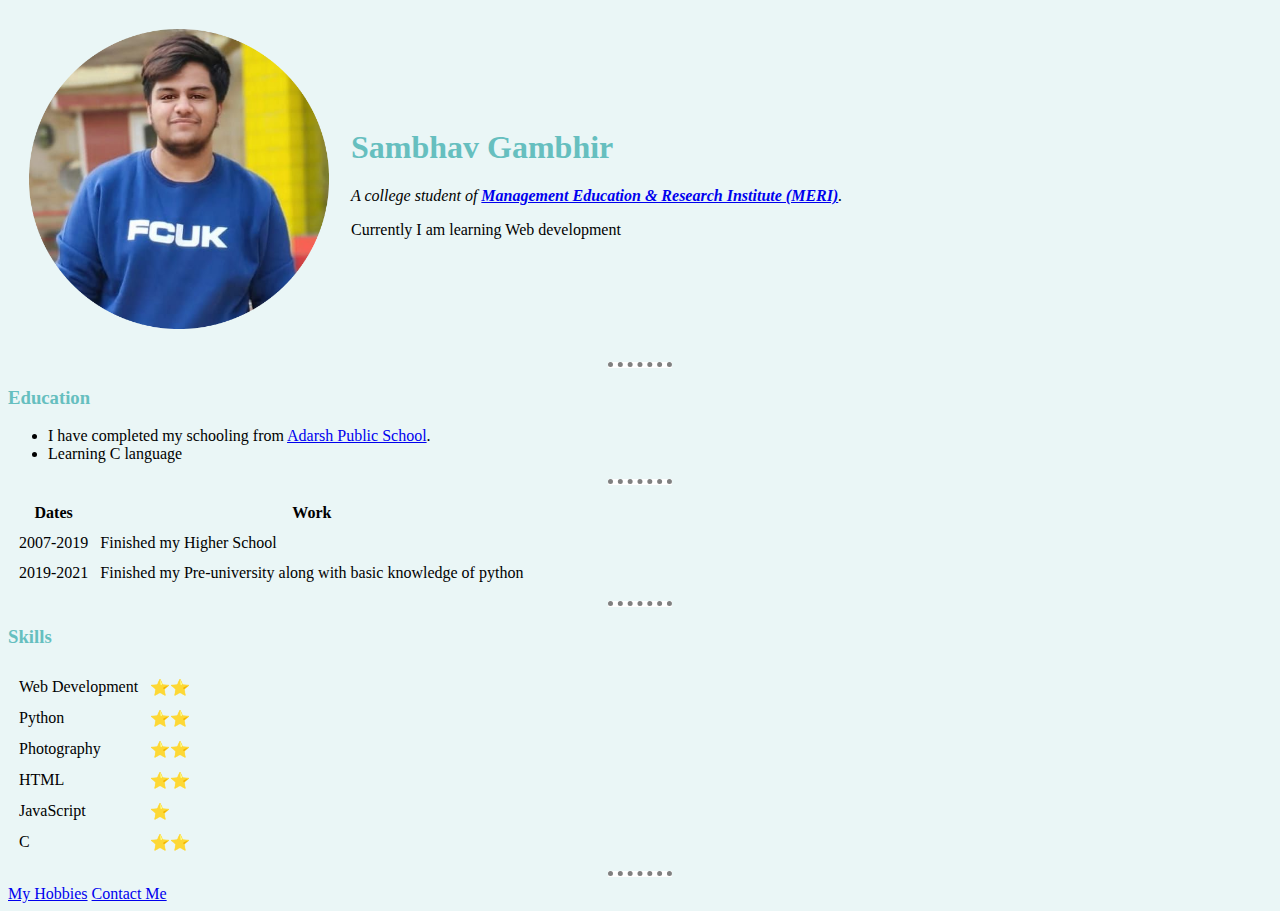
<file: index.html>
<!DOCTYPE html>
<html lang="en" dir="ltr">
  <head>
    <meta charset="utf-8">
    <title>Sambhav's Personal site</title>
  <link rel="stylesheet" href="css/styles.css">
  </head>
  <body>
    <table cellspacing="20">
      <tr>
        <td><img src="images/Sambhav.png" alt="No Image found" width="300" height="300"></td>
        <td><h1> Sambhav Gambhir</h1>
        <p><em>A college student of <strong><a href="https://meri.edu.in/meri/">Management Education & Research Institute (MERI)</a></strong>.</em></p>
        <p>Currently I am learning Web development </p></td>
      </tr>
    </table>
  <hr size='3'>
  <h3>Education</h3>
  <ul>
    <li>I have completed my schooling from <a href="http://aps.ac.in/auraks/webaura/index.asp">Adarsh Public School</a>.</li>
    <li>Learning C language</li>
    </ul>
    <hr size="3">
    <table cellspacing="10">
      <thead>
        <tr>
          <th>Dates</th>
          <th>Work</th>
        </tr>
      </thead>
      <tbody>
        <tr>
          <td>2007-2019</td>
          <td>Finished my Higher School</td>
        </tr>
        <tr>
          <td>2019-2021</td>
          <td>Finished my Pre-university along with basic knowledge of python</td>
        </tr>
      </tbody>
    </table>
    <hr size="3">
    <h3>Skills</h3>
    <table cellspacing="10">
      <tr>
        <td>Web Development</td>
        <td>⭐⭐</td>
      </tr>
      <tr>
        <td>Python</td>
        <td>⭐⭐</td>
      </tr>
      <tr>
        <td>Photography</td>
        <td>⭐⭐</td>
      </tr>
      <tr>
        <td>HTML</td>
        <td>⭐⭐</td>
      </tr>
      <tr>
        <td>JavaScript</td>
        <td>⭐</td>
      </tr>
      <tr>
        <td>C</td>
        <td>⭐⭐</td>
      </tr>
    </table>
    <hr size='3'>
    <a href="hobbies.html">My Hobbies</a>
    <a href="contact-me.html">Contact Me</a>
  </body>
</html>
</file>
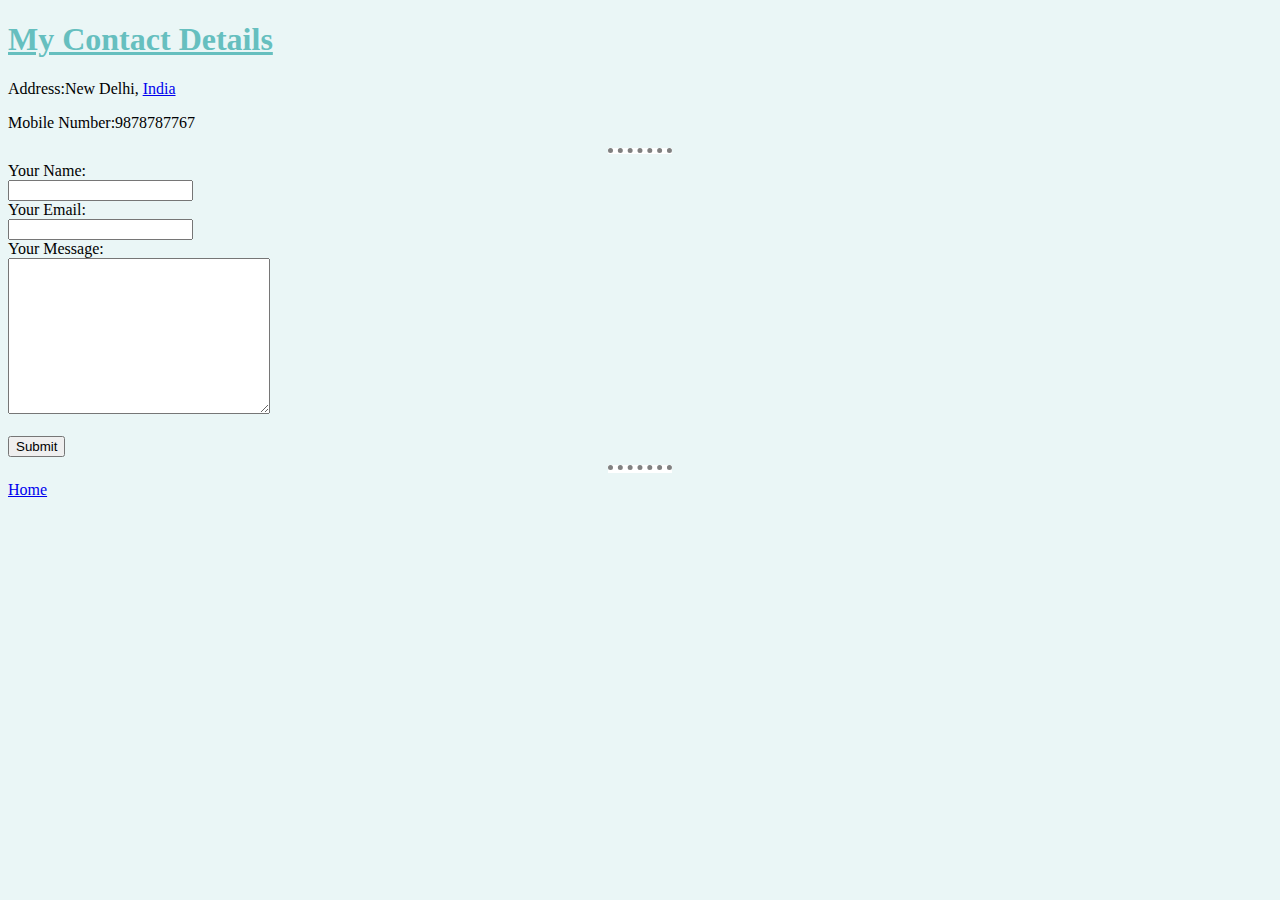
<file: contact-me.html>
<!DOCTYPE html>
<html lang="en" dir="ltr">
  <head>
    <meta charset="utf-8">
    <title>Contact Me</title>
    <link rel="stylesheet" href="css/styles.css">
  </head>
  <body>
    <h1><u>My Contact Details</u></h1>
    <p>Address:New Delhi, <a href="https://goo.gl/maps/mSHJ92wwnpdRDKPA6">India</a></p>
    <p>Mobile Number:9878787767</p>
    <hr size="3">
    <form class="" action="mailto:gambhir.sambhav03@gmail.com" method="post" enctype="text/plain">
      <label>Your Name:</label><br>
      <input type="text" name="yourName" value=""><br>
      <label>Your Email:</label><br>
      <input type="email" name="yourEmail" value=""><br>
      <label>Your Message:</label><br>
      <textarea name="yourMessage" rows="10" cols="30"></textarea><br><br>
      <input type="submit" name="">
    </form>
    <hr size="5">
    <a href="index.html">Home</a>
  </body>
</html>
</file>
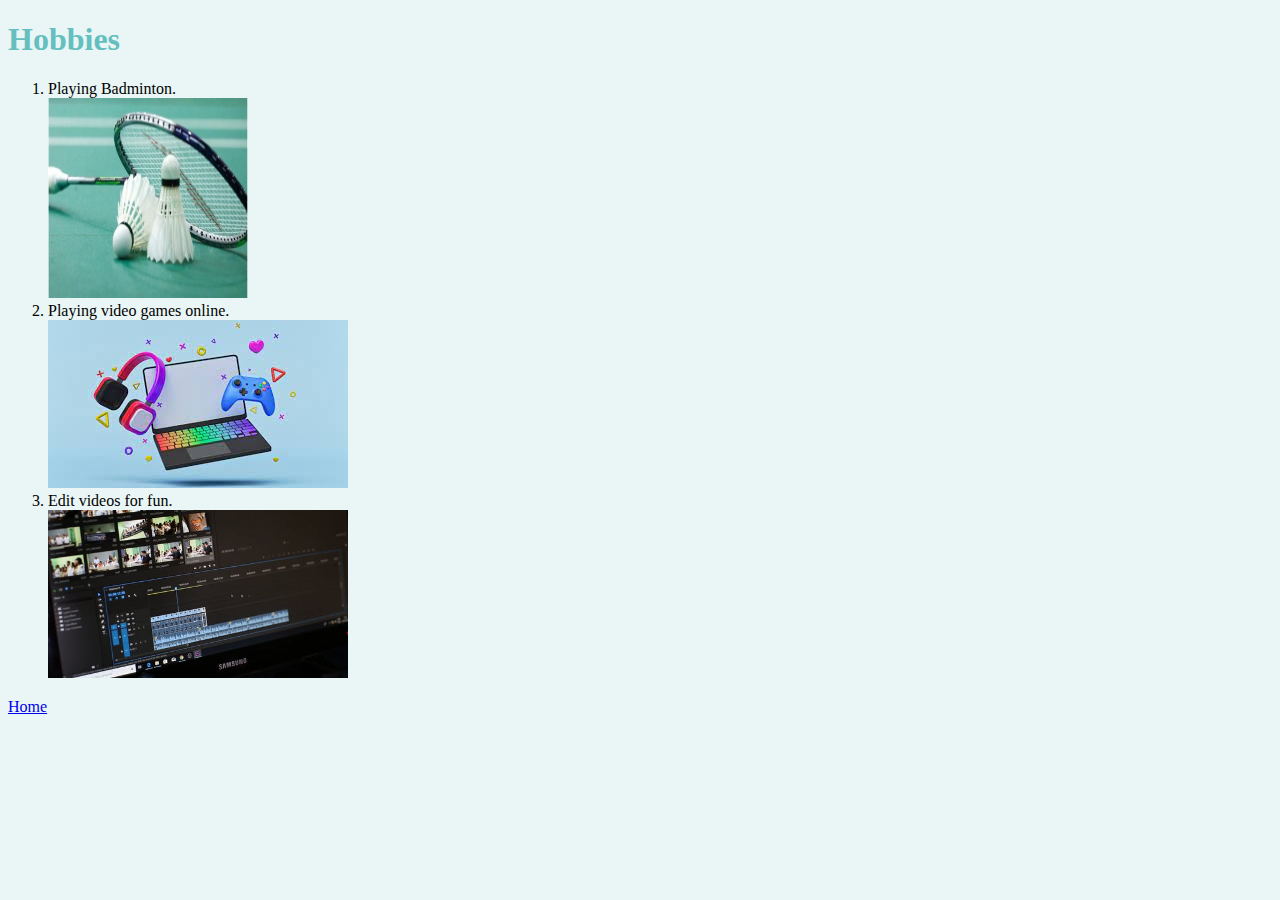
<file: hobbies.html>
<!DOCTYPE html>
<html lang="en" dir="ltr">
  <head>
    <meta charset="utf-8">
    <title>My Hobbies</title>
    <h1>Hobbies</h1>
      <link rel="stylesheet" href="css/styles.css">
  </head>
  <body>
    <ol type="1">
      <li>Playing Badminton.</li><img src="images/Badminton.webp" alt="No image found" height="200" width="200">
      <li>Playing video games online.</li><img src="images/Video Games.jfif" alt="No image found">
      <li>Edit videos for fun.</li><img src="images/Editting Video.jpg" alt="No image found" width="300">
    </ol>
    <a href="index.html">Home</a>
  </body>
</html>
</file>
<file: css/styles.css>
body{
  background-color:#EAF6F6;
}
h1{
  color: #66BFBF;
}
h3{
  color: #66BFBF
}
  hr{
    background-color: white;
    border-style: none;
    border-top-style: dotted;
    border-color: grey;
    border-width: 5px;
    width: 5%;
  }
</file>
